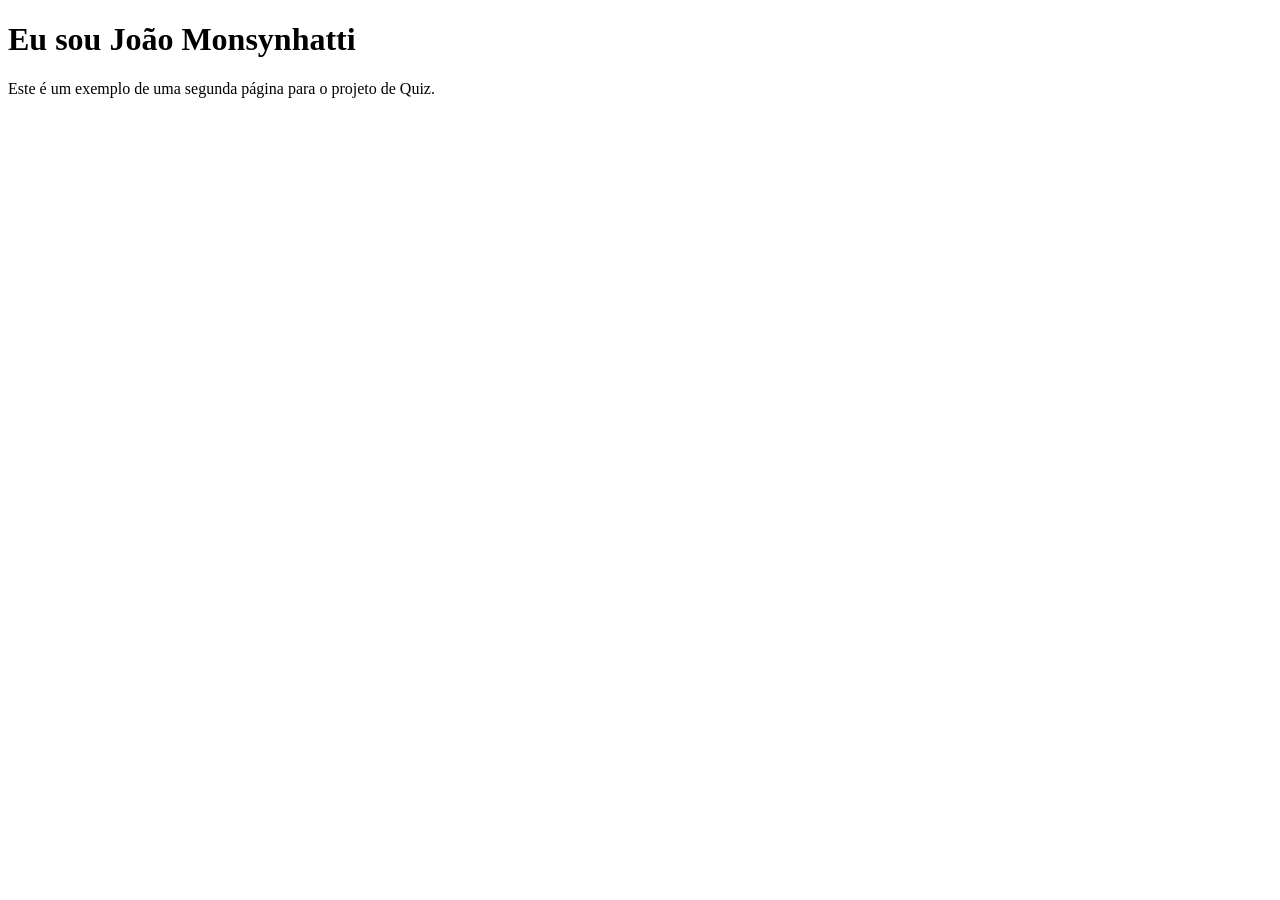
<file: primeiro_site/sobremim.html>
<!DOCTYPE html>
<html lang="pt-br">
<head>
    <meta charset="UTF-8">
    <meta name="viewport" content="width=device-width, initial-scale=1.0">
    <title>Sobre mim</title>
</head>
<body>
    <h1>Eu sou João Monsynhatti</h1>
    <p>Este é um exemplo de uma segunda página para o projeto de Quiz.</p>
</body>
</html>
</file>
